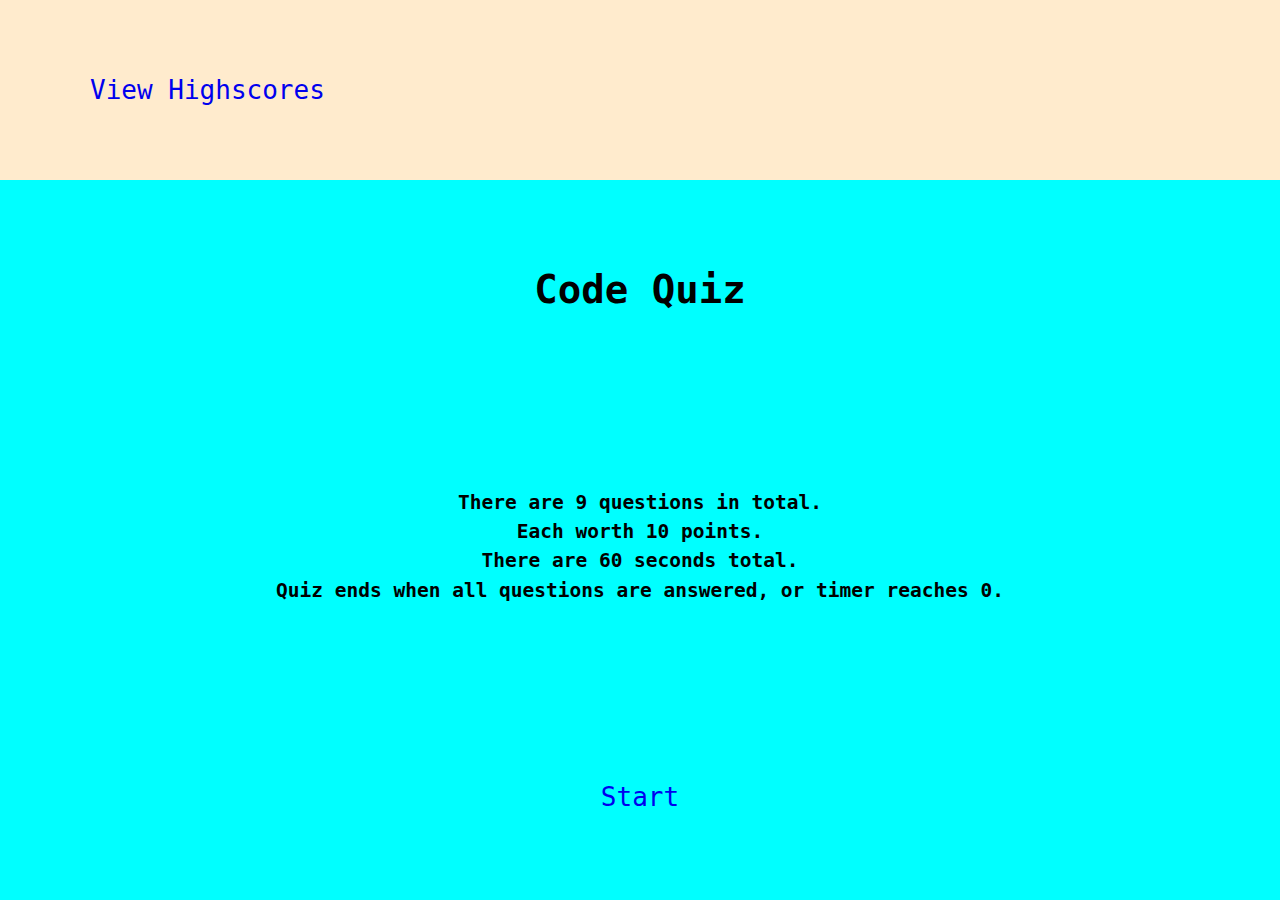
<file: index.html>
<!DOCTYPE html>
<html lang="en">
<head>
    <meta charset="UTF-8">
    <meta http-equiv="X-UA-Compatible" content="IE=edge">
    <meta name="viewport" content="width=device-width, initial-scale=1.0">
    <link rel="stylesheet" href="./assets/CSS/reset.css">
    <link rel="stylesheet" href="./assets/CSS/style.css">
    <title>Code Quiz</title>
</head>
<body>
    <header>
        <a href="highscore.html">
        View Highscores
        </a>

        
        


    </header>

    <main class="container">
        <h1>Code Quiz</h1>

        <h3>There are 9 questions in total. 
            </br>Each worth 10 points. 
            </br>There are 60 seconds total. 
            </br>Quiz ends when all questions are answered, or timer reaches 0.</h3>

        <a href="quiz.html">Start</a>
    </main>

    <footer>

    </footer>

</body>



</html>
</file>
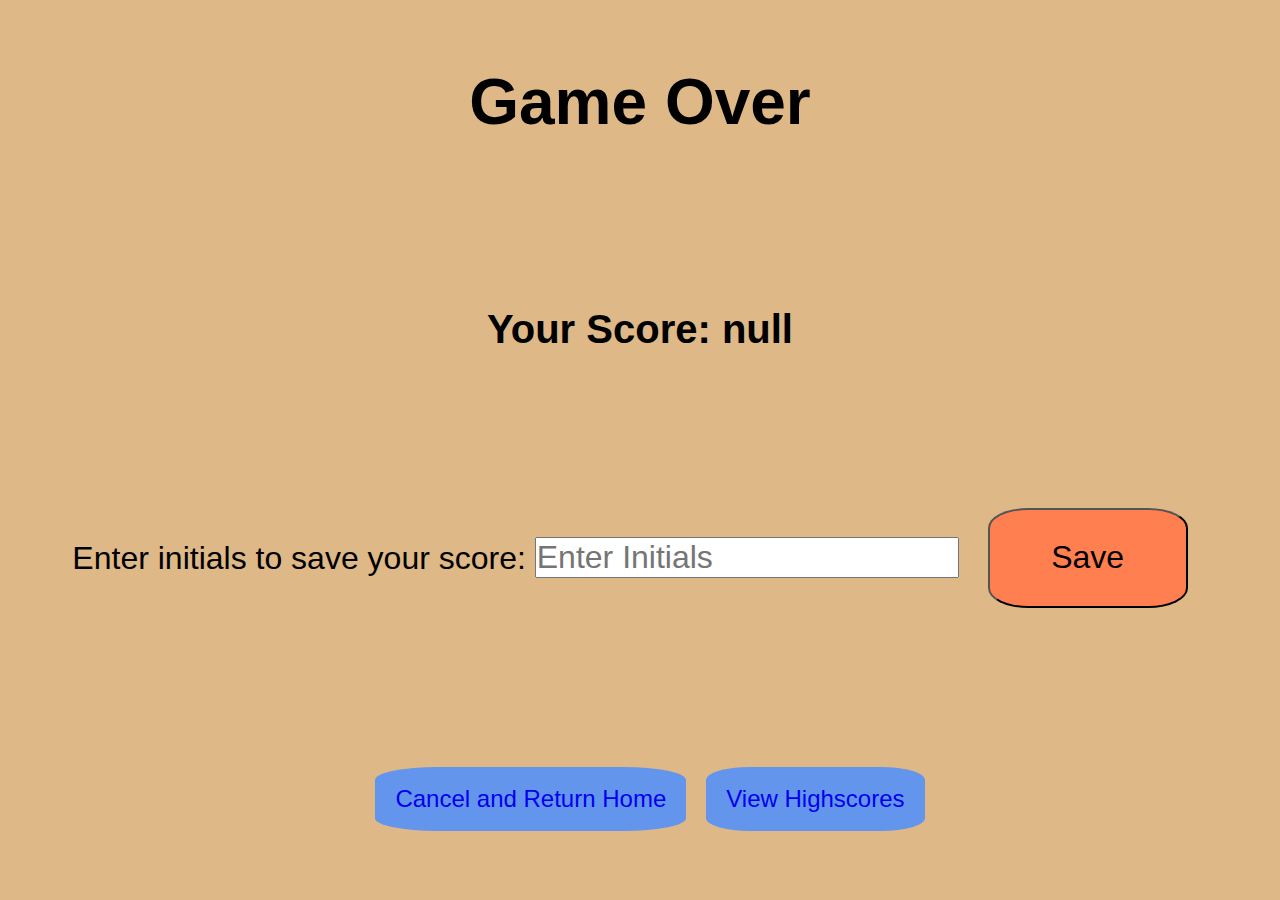
<file: form.html>
<!DOCTYPE html>
<html lang="en">
<head>
    <meta charset="UTF-8">
    <meta http-equiv="X-UA-Compatible" content="IE=edge">
    <meta name="viewport" content="width=device-width, initial-scale=1.0">
    <link rel="stylesheet" href="./assets/CSS/reset.css">
    <link rel="stylesheet" href="./assets/CSS/form.css">
    
    <title>Score Submit</title>
</head>
<body>
    <main>
        <h1>Game Over</h1>
        <h2 id="scoreText">Your Score:</h2>
        <form>
            <label for="initial">Enter initials to save your score:</label>
            <input type="text" id="username" placeholder="Enter Initials" > 
            <button type="submit" onclick=saveScore() id="save">Save</button>
        </form>

        <a href="index.html">Cancel and Return Home</a>

        <a href="highscore.html">View Highscores</a>
        



    </main>

</body>
<script src="./assets/JS/form.js"></script>
</html>
</file>
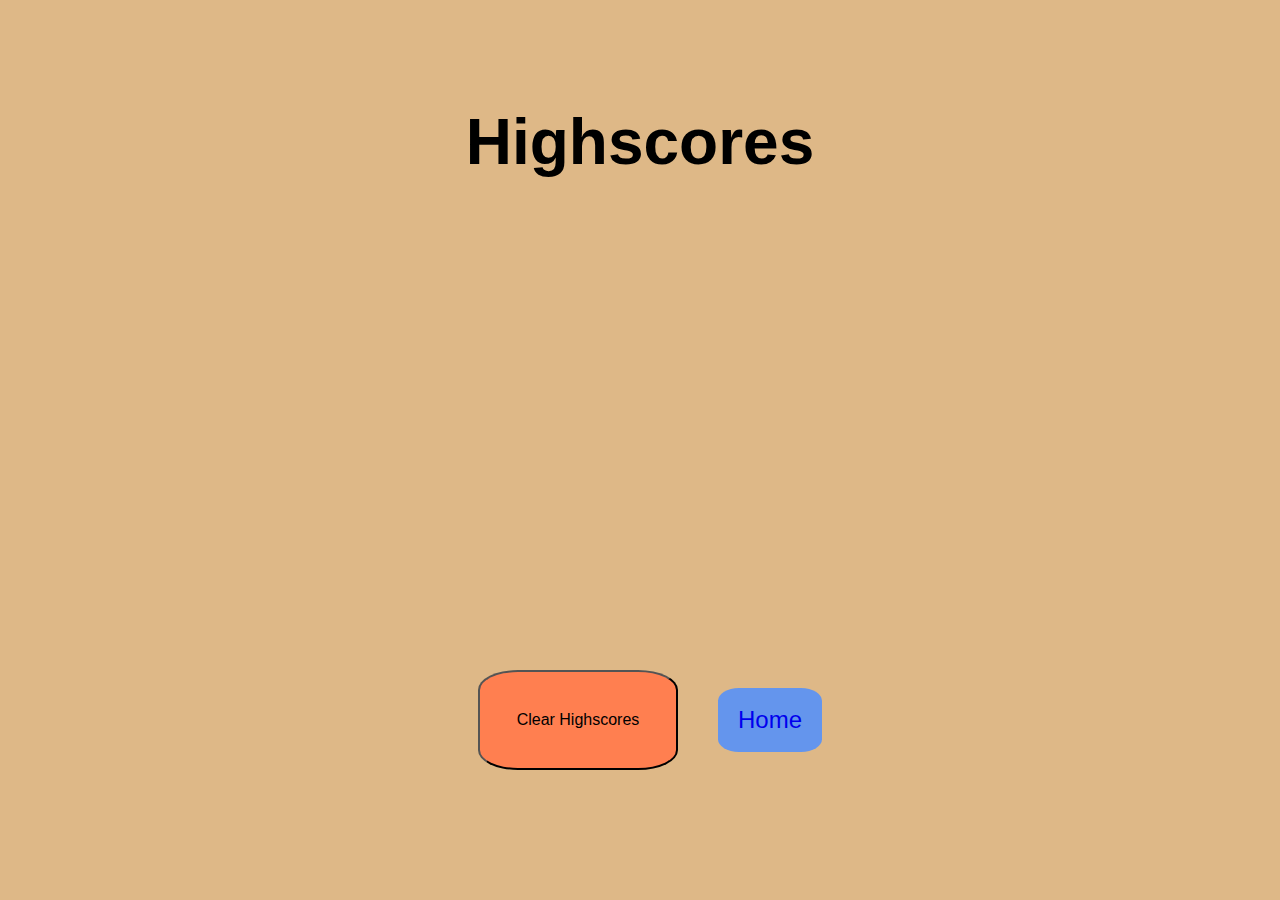
<file: highscore.html>
<!DOCTYPE html>
<html lang="en">
<head>
    <meta charset="UTF-8">
    <meta http-equiv="X-UA-Compatible" content="IE=edge">
    <meta name="viewport" content="width=device-width, initial-scale=1.0">
    <link rel="stylesheet" href="./assets/CSS/reset.css">
    <link rel="stylesheet" href="./assets/CSS/form.css">
    <title>Highscores</title>
</head>
<body>
    <main>
        <h1>Highscores</h1>
        
        <ol id="scorelist">    
        </ol>

        <button id="clear" type="button" onclick=clearscore()>Clear Highscores</button>

        <a href="index.html">Home</a>
    </main>
</body>
<script src="./assets/JS/highscore.js"></script>
</html>
</file>
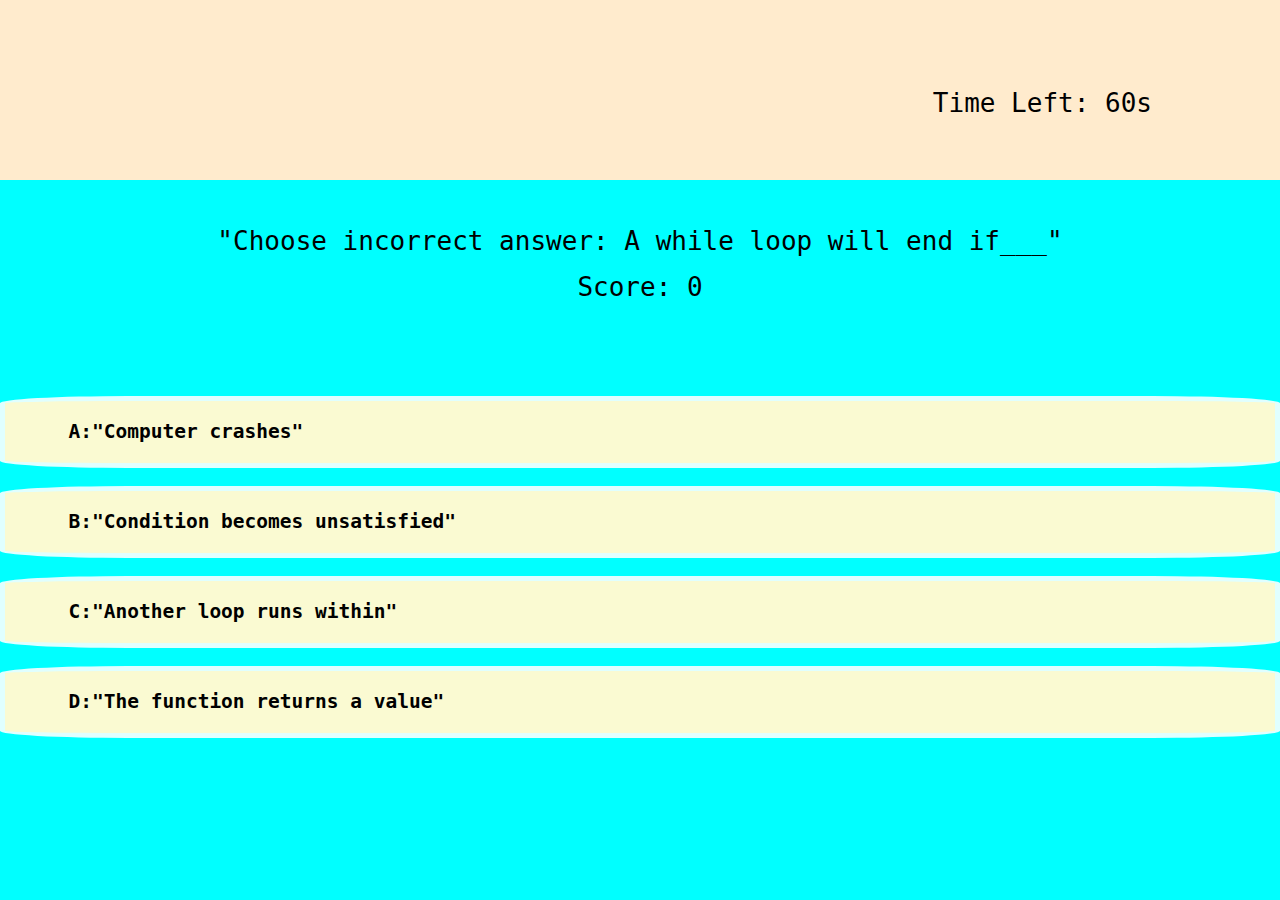
<file: quiz.html>
<!DOCTYPE html>
<html lang="en">
<head>
    <meta charset="UTF-8">
    <meta http-equiv="X-UA-Compatible" content="IE=edge">
    <meta name="viewport" content="width=device-width, initial-scale=1.0">
    <title>Code Quiz</title>
    <link rel="stylesheet" href="./assets/CSS/reset.css">
    <link rel="stylesheet" href="./assets/CSS/style.css">
</head>
<body>
    <header>

        <section>
            <p id="timer">Time Left: 60s</p>
        </section>

    </header>

    <main class="container"> 
        <article>
            <p id="question">Question</p>

            <p id="score">Score: 0</p>
        </article>

        <section>
            <div class="choice-container" id="choice-container1">
                <h4>A:</h4><h5 id="choice1"></h5>
            </div>

            <div class="choice-container" id="choice-container2">
                <h4>B:</h4><h5 id="choice2"></h5>
            </div>

            <div class="choice-container" id="choice-container3">
                <h4>C:</h4><h5 id="choice3"></h5>
            </div>

            <div class="choice-container" id="choice-container4">
                <h4>D:</h4><h5 id="choice4"></h5>
            </div>

        </section>
        
        <aside>
            <p id="result"></p>

        </aside>

    </main>
<script src="./assets/JS/script.js"></script>
</body>
</html>
</file>
<file: assets/CSS/style.css>
*{

    font-family: monospace;
}

a:link{
    text-decoration: none;
    /* background-color: cornsilk; */

}

a:hover{
    font-size: 210%;
    text-shadow: 5px 5px 10px rgb(0, 0, 0), -5px -5px 10px cornsilk;
    transition: 1s;
}

header{
    width: 100vw;
    height: 20vh;
    background-color: blanchedalmond;
    display: flex;
    position: relative;
    align-items: center;


}

header a{
    float: left;
    padding-left: 10vh;
    font-size: 200%;
}

#timer{
    font-size: 200%;
    position: absolute;
    right:10%;
    

}

.container{
    background-color: cyan;
    display: flex;
    position: relative;
    align-items: center;
    justify-content: center;
    flex-wrap: wrap;
}

main{
    background-color: burlywood;
    height: 80vh;
    display: flex;
}



main h1{
    display: inline-block;
    width: 100%;
    font-size: 300%;
    text-align: center;

}

main h3{
    display: inline-block;
    font-size: 150%;
    text-align: center;
    width: 100%;
    line-height: 150%;
}

main a{
    display: inline-block;
    font-size: 200%;
    
}

main article{
    display: inline-block;
    width: 100%;
    text-align: center;

    font-size: 200%;
}

#question{
    margin-bottom: 20px;

}

main section{
    display: flex;
    min-width: 600px;
    flex-wrap: wrap;
    height: 50%;


}
.choice-container{
    display: flex;
    width: 100%;
    text-align: center;
    border: solid lightcyan 5px;
    margin-bottom: 10px;
    background-color: lightgoldenrodyellow;
    border-radius: 10%;
    height: 20%;
    align-items: center;
    font-size: 150%;

}

.choice-container:hover{
    border-radius: 20%;
    box-shadow: 5px 5px 10px black, -5px -5px 10px black;
    transition: 0.2s;
}

h4{
    float: left;
    margin-left:5%;
}

aside {
    width: 100%;
    display: flex;
    justify-content: center;
    align-items: center;
    font-size: 200%;

}

@media screen and (max-width: 900px){
    main section { min-width: 300px;

    }

}
</file>
<file: assets/CSS/form.css>
a:link{
    text-decoration: none;
}

main{
    height: 100vh;
    background-color: burlywood;
    display: flex;
    align-items: center;
    justify-content: center;
    flex-wrap: wrap;

}

h1{
    font-size: 400%;
    text-align: center;
    display: inline-block;
    width: 100%;
    height: 100px;
    /* border: black solid 5px; */
}

h2{
    font-size: 250%;
    text-align: center;
    display: inline-block;
    width: 100%;
    /* border:black solid 5px; */
}

form{
    font-size: 200%;
    text-align: center;
    display: inline-block;
    width: 100%;
}

ol {
    font-size: 200%;
    width: 100%;
    text-align: center;
    

}

li {
    margin-top: 20px;
    list-style-type: 1;
}

button{
    margin:20px;
    height:100px;
    width:200px;
    text-align: center;
    border-radius: 20%;
    background-color: coral;

}

button:hover{
    box-shadow: 5px 5px 10px black,-5px -5px 10px black;
    transition: 1s;
    border-radius: 25%;
    
}

a{
    display: inline-block;
    text-align: center;
    font-size: 150%;
    border-radius: 20%;
    background-color: cornflowerblue;
    padding:20px;
    margin-left: 20px;
}

a:hover{
    box-shadow: 5px 5px 10px black,-5px -5px 10px black;
    transition: 1s;
    border-radius: 25%;
    
}
</file>
